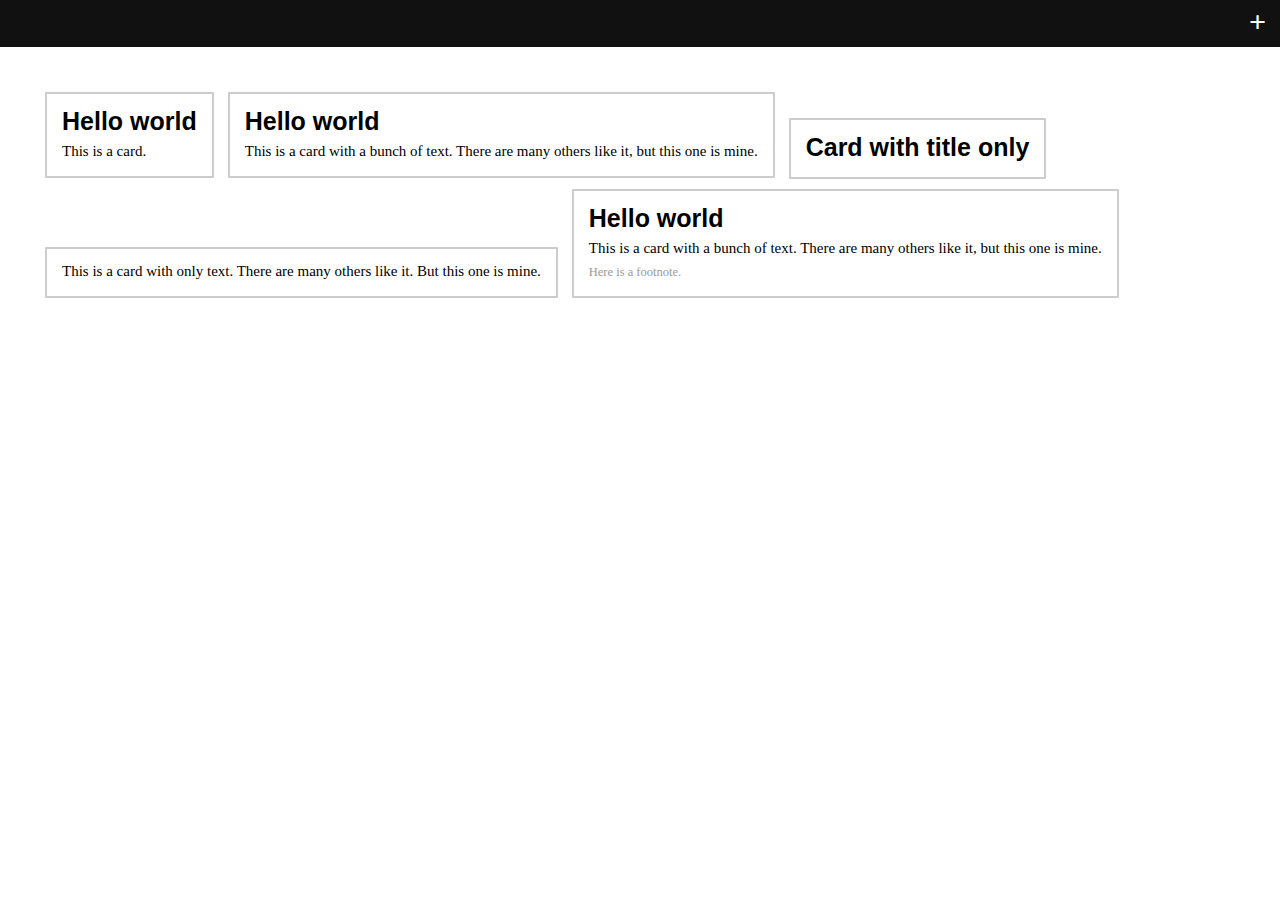
<file: thvnk.html>
<html>
<head>

<title>thvnk</title>

<link rel="stylesheet" href="css/app.css" />

<script type="text/javascript" src="https://ajax.googleapis.com/ajax/libs/jquery/2.1.3/jquery.min.js?ver=2.1.3"></script>

</head>
<body>

<div class="header">

	<div class="add icon">+</div>

</div>

<div class="board">

	<div id="card-1" class="card">
	
		<h1>Hello world</h1>
		
		<p>This is a card.</p>
	
	</div>
	
	<div id="card-2" class="card default">
	
		<h1>Hello world</h1>
		
		<p>This is a card with a bunch of text. There are many others like it, but this one is mine.</p>
	
	</div>
	
	<div id="card-3" class="card">
	
		<h1>Card with title only</h1>
		
	</div>
	
	<div id="card-4" class="card">
	
		<p>This is a card with only text. There are many others like it. But this one is mine.</p>
		
	</div>
	
	<div id="card-5" class="card">
	
		<h1>Hello world</h1>
		
		<p>This is a card with a bunch of text. There are many others like it, but this one is mine.</p>
		
		<p><small>Here is a footnote.</small></p>
	
	</div>

</div>

<script src="https://npmcdn.com/draggabilly@2.1/dist/draggabilly.pkgd.min.js"></script>

<script src="js/app.js"></script>

</body>
</html>
</file>
<file: css/app.css>
/* general */

	body {
		padding : 0;
		font-family : Georgia;
		margin : 0;
	}

/* header */
	
	.header {
		background-color : #111;
		padding : 7px 14px 10px 5px;
	}
	
	.header .icon {
		font-size : 30px;
		font-weight : bold;
		text-align : right;
		line-height : 1.0;
		color : #fff;
		cursor : pointer;
	}

/* board */

	.board { padding : 40px; }

/* cards */
	
	.card { 
		border : 2px solid #ccc;
		border-radius : 1px;
		padding : 15px 15px 7px 15px;
		font-size : 15px;
		line-height : 1.2;
		display : inline-block;
		background-color : #fff;
		margin : 5px;
	}

	.card:focus { z-index : 10000; }
	
/* card content */
	
	.card h1 {
		font-family : Helvetica, Arial, sans-serif;
		font-size : 25px;
		margin : 0 0 10px 0;
		line-height : 1.0;
	}
	
	.card p {
		margin : 0 0 10px 0;
		line-height : 1.0;
	}
	
	.card p small { color : #999; }
</file>
